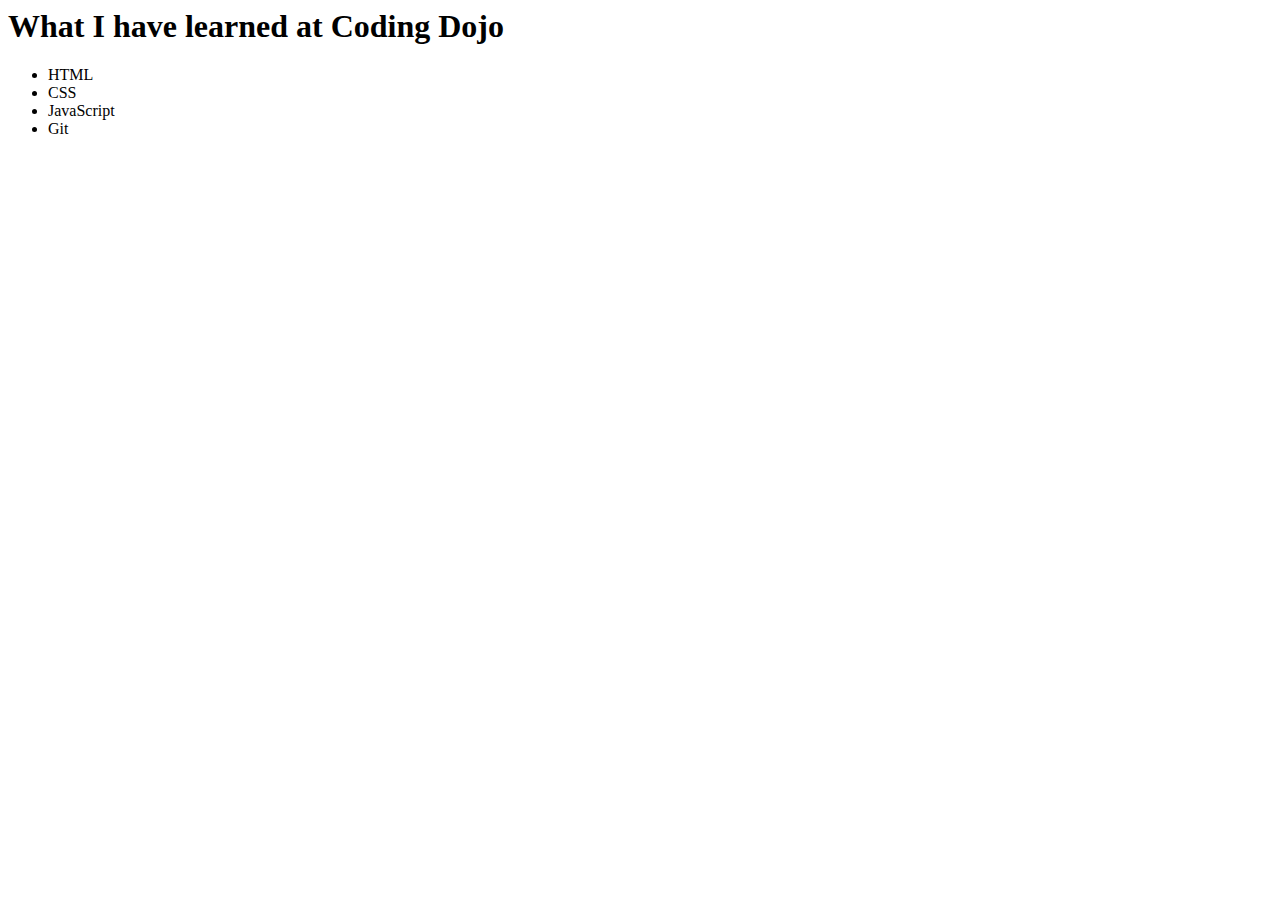
<file: Intro to the DOM.html>
<html>

<head>
    <title>Intro to the DOM</title>
</head>

<body>
    <h1 onclick="alertOpen('click css')">What I have learned at Coding Dojo</h1>
    <ul id="topics">
        <li class="subtopics">HTML</li>
        <li class="subtopics">CSS</li>
        <li class="subtopics">JavaScript</li>
        <li class="subtopics">Git</li>
    </ul>

    <script>
        alert("hey there")
        console.log("Hello Chrome!");
        function alertOpen(message){
            alert(message)
        }
    </script>
</body>

</html>
</file>
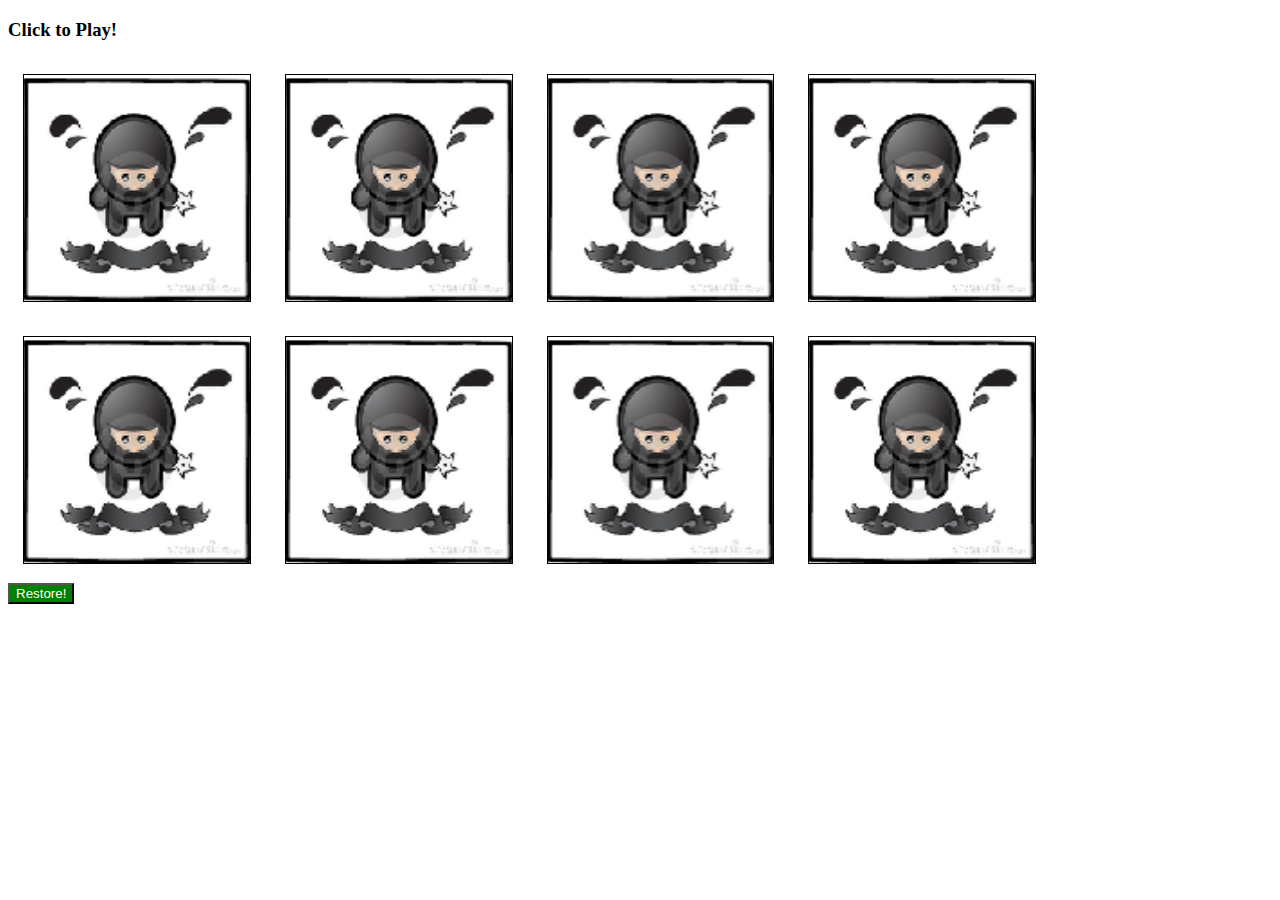
<file: DisappearingNinja/Ninja.html>
<!DOCTYPE html>
<html lang="en">

<head>
    <meta charset="UTF-8">
    <meta name="viewport" content="width=device-width, initial-scale=1.0">
    <title>Ninja</title>
    <script type="text/javascript" src='http://ajax.googleapis.com/ajax/libs/jquery/3.4.1/jquery.min.js'></script>
    <!-- logic -->
    <!-- if you put the .ready on top you need to include all your 
        logic inside the. ready { all logic here for Java see the rest of the doc} -->
    <script>
        $(document).ready(function () {
            $('h3').click(function () {
                alert('Intructions: Click on the Nija to make it disappear. Have Fun!')
            })
            // .hide 
            $('.ninja').click(function () {
                $(this).fadeOut();
            })
            // .show
            $('.button').click(function(){
                $('.ninja').show();
            })
        });


    </script>

    <!-- Style -->
    <style type='text/css'>
        /* Div row  */
        .row div {
            width: 150px;
            height: 150px;
            border: 1px solid black;
            display: inline-block;
            padding: 3%;
            margin: 15px;
        }

        div.ninja {
            background: url('NJ.png');
            background-repeat: no-repeat;
            background-position: center;
        }

        /* for the button, no need to do a div, just give the class to the button and call it with . */
        .button {
            background-color: green;
            color: ivory
        }
    </style>
</head>


<body>
    <h3>Click to Play!</h3>

    <div class='row'>
        <div class='ninja'></div>
        <div class='ninja'></div>
        <div class='ninja'></div>
        <div class='ninja'></div>
    </div>

    <div class='row'>
        <div class='ninja'></div>
        <div class='ninja'></div>
        <div class='ninja'></div>
        <div class='ninja'></div>
    </div>


    <button class="button">Restore!</button>
</body>

</html>
</file>
